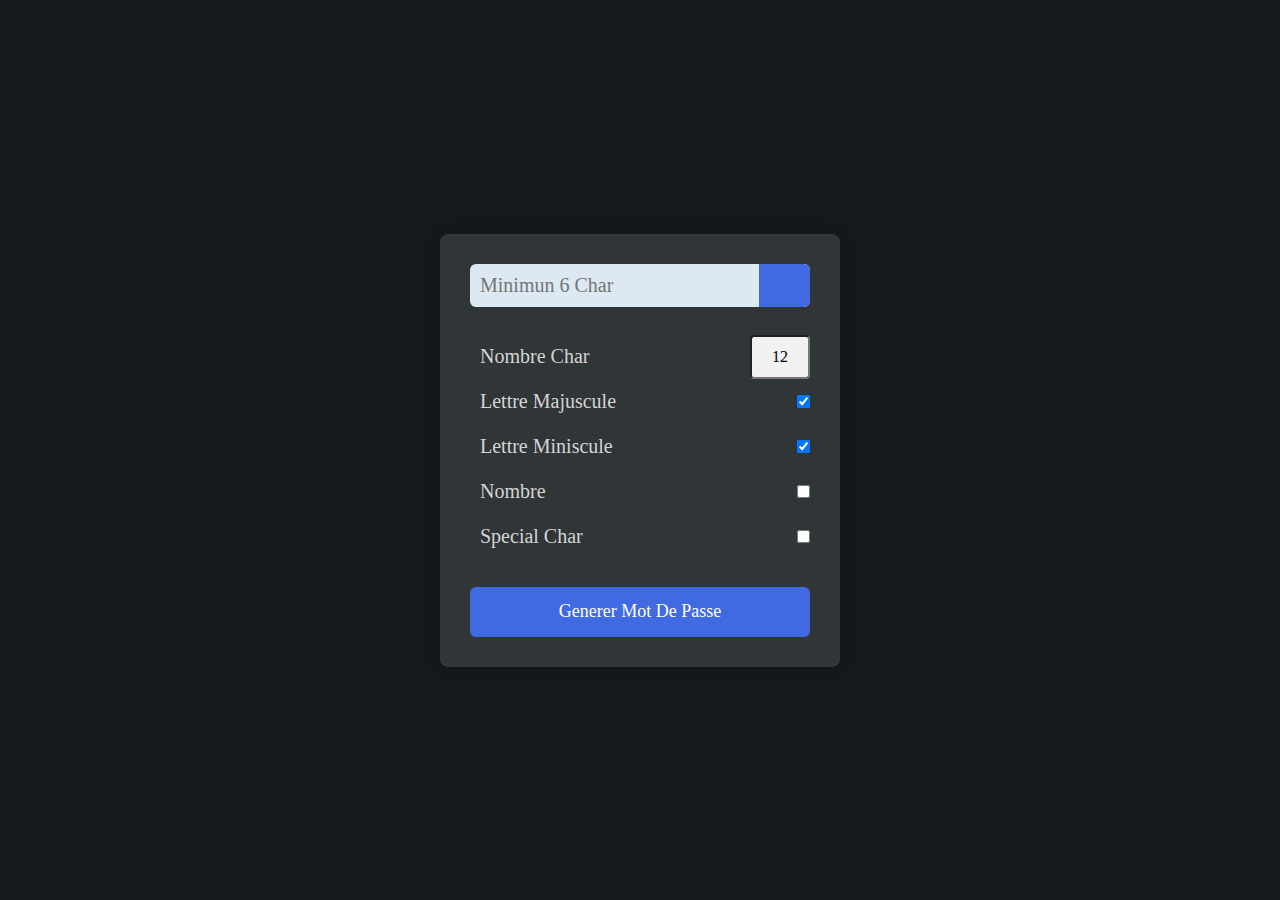
<file: index.html>
<!DOCTYPE html>
<html lang="en">
<head>
    <meta charset="UTF-8">
    <meta http-equiv="X-UA-Compatible" content="IE=edge">
    <meta name="viewport" content="width=device-width, initial-scale=1.0">
    <title>Generateur De Mot de Passe</title>
    <link rel="stylesheet" href="style.css">
</head>
<body>
    <section>
        <div class="container">
            <form class="formulaire">
                <div class="resultat">
                    <input type="text" id="result" placeholder="Minimun 6 Char">
                    <div class="click"></div>
                </div>
                <!-- Debut section champ  -->
                <div class="group">
                    <div class="champ">
                        <label>Nombre Char</label>
                        <input type="number" id="nombre" min="6" value="12">
                    </div>
                    <div class="champ">
                        <label>Lettre Majuscule</label>
                        <input type="checkbox" id="majuscule" checked>
                    </div>
                    <div class="champ">
                        <label>Lettre Miniscule</label>
                        <input type="checkbox" id="miniscule" checked>
                    </div>
                    <div class="champ">
                        <label>Nombre</label>
                        <input type="checkbox" id="nbr">
                    </div>
                    <div class="champ">
                        <label>Special Char</label>
                        <input type="checkbox" id="symbol">
                    </div>

                </div>
                <!-- Fin section champ  -->
                <button type="submit">Generer Mot De Passe</button>

            </form>
        </div>

    </section>

    <script src="app.js"></script>
</body>
</html>
</file>
<file: style.css>
/* Initialisation de la page  */
* {
    padding: 0;
    margin: 0;
    box-sizing: border-box;
    font-family: 'Times New Roman', Times, serif;
}
body {
    background-color: rgb(22, 25, 27);
    color: rgb(212, 212, 212);
    font-size: 18px;
}
/* Design du bloc section  */
section {
    height: 100vh;
    width: 100%;
    display: flex;
    align-items: center;
    justify-content: center;
    padding: 100px 0;
}
.container {
    background-color: #303538;
    padding: 30px;
    border-radius: 8px;
    width: 90%;
    max-width: 400px;
    box-shadow: 0px 0px 20px #00000011;
}
form {
    font-size: 20px;
    width: 100%;
}
/* Design du formulaire  */
.resultat {
    background-color: rgb(220, 233, 243);
    position: relative;
    margin-bottom: 30px;
    border-radius: 6px;
    overflow: hidden;
}
.resultat input {
    width: 85%;
    height: 100%;
    background-color: transparent;
    border: none;
    outline: none;
    font-size: 20px;
    padding: 10px;
}
.click {
    width: 15%;
    height: 100px;
    background-color: royalblue;
    position: absolute;
    cursor: pointer;
    right: 0;
    top: 50%;
    transform: translateY(-50%);
    font-size: 25px;
    color: white;
    display: flex;
    align-items: center;
    justify-content: center;
}
.champ input[type="number"] {
    width: 60px;
    height: 40px;
    outline: none;
    padding: 20px;
    padding-right: 0px;
    font-size: 16px;
    border-radius: 4px;
    background-color: rgb(241, 241, 241);
}
.champ {
    height: 40px;
    margin-top: 5px;
    border-radius: 5px;
    display: flex;
    align-items: center;
    justify-content: space-between;
}
.champ:hover {
    background-color: rgb(26, 29, 31);
}
.champ label {
    width: 100%;
    padding: 10px;
    cursor: pointer;
}
.champ input {
    cursor: pointer;
}
button[type="submit"] {
    display: inline-block;
    width: 100%;
    border: none;
    outline: none;
    height: 50px;
    background-color: royalblue;
    color: white;
    font-size: 18px;
    margin-top: 30px;
    border-radius: 6px;
    cursor: pointer;
}
</file>
